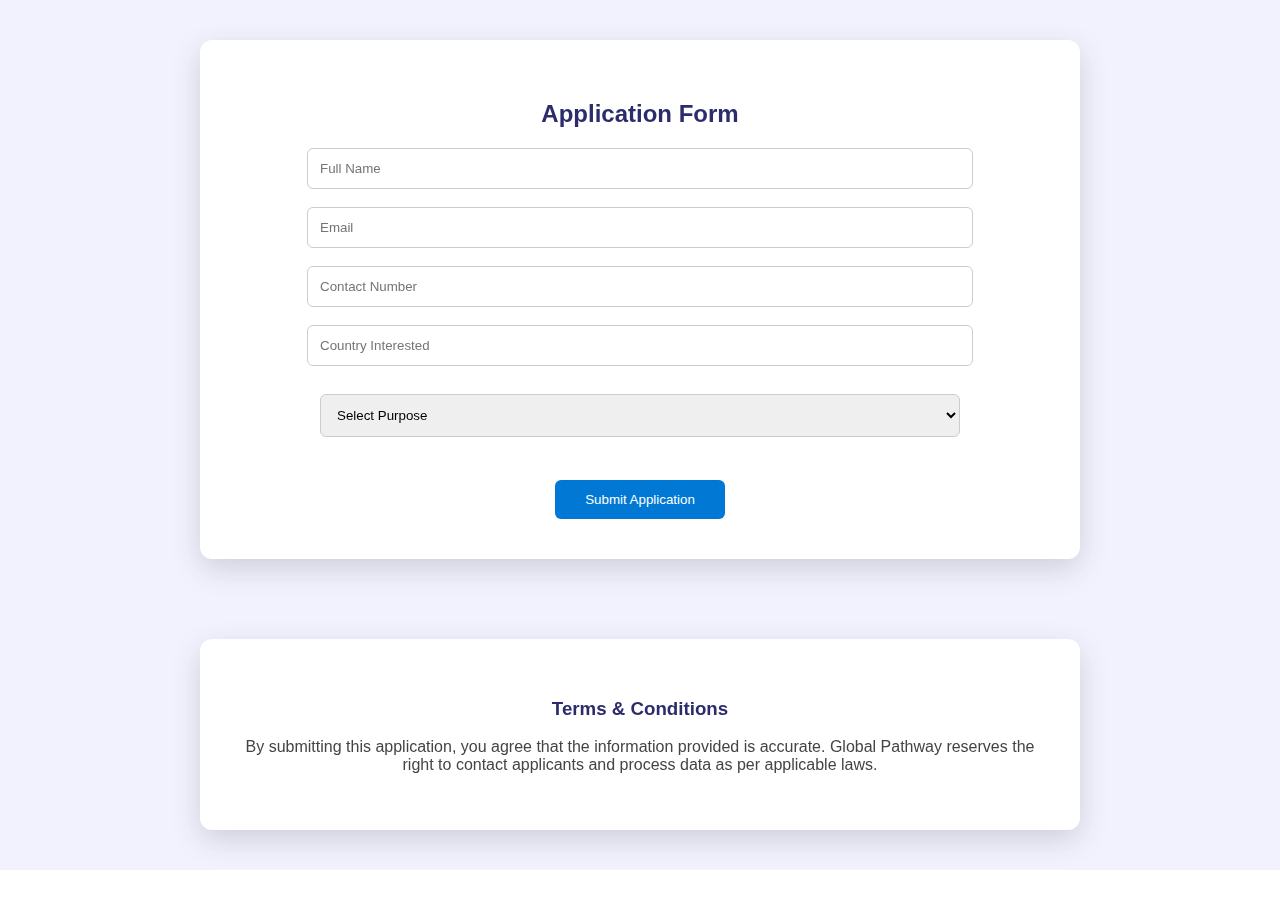
<file: apply.html>
﻿<!DOCTYPE html>
<html>
<head>
    <title>Apply</title>
    <link rel="stylesheet" href="style.css">
</head>

<body>

    <section class="content-section">
        <div class="main-content">

            <h2>Application Form</h2>

            <form onsubmit="submitApplication(event)">

                <input type="text" id="name" placeholder="Full Name" required><br><br>
                <input type="email" id="email" placeholder="Email" required><br><br>
                <input type="tel" id="phone" placeholder="Contact Number" required><br><br>

                <input type="text" id="country" placeholder="Country Interested" required><br><br>

                <select id="purpose" onchange="toggleFields()" required>
                    <option value="">Select Purpose</option>
                    <option value="study">Study</option>
                    <option value="work">Work</option>
                </select><br><br>

                <!-- STUDY FIELDS -->
                <div id="studyFields" style="display:none;">
                    <input type="text" id="course" placeholder="Course Interested"><br><br>
                </div>

                <!-- WORK FIELDS -->
                <div id="workFields" style="display:none;">
                    <input type="text" id="jobTitle" placeholder="Job Title"><br><br>
                </div>

                <button class="primary-btn" type="submit">
                    Submit Application
                </button>
            </form>

        </div>
    </section>

    <!-- RESULT SECTION (DYNAMIC) -->
    <section class="content-section" id="resultSection" style="display:none;">
        <div class="main-content">
            <h3 id="resultTitle"></h3>
            <p id="resultContent"></p>
        </div>
    </section>

    <!-- TERMS -->
    <section class="content-section">
        <div class="main-content">
            <h3>Terms & Conditions</h3>
            <p>
                By submitting this application, you agree that the information
                provided is accurate. Global Pathway reserves the right to
                contact applicants and process data as per applicable laws.
            </p>
        </div>
    </section>

    <script src="app.js"></script>
</body>
</html>
</file>
<file: style.css>
﻿html, body {
    margin: 0;
    padding: 0;
    font-family: Arial, sans-serif;
}

/* HERO IMAGE */
.hero {
    height: 100vh;
    background: url("/images/background.png") no-repeat center center;
    background-size: contain;
    background-color: #000;
}

/* CONTENT SECTION */
/* DARK BLUE BLURRED BACKGROUND FOR ALL SECTIONS */
.content-section {
    position: relative;
    background: rgba(10, 20, 60, 0.85); /* dark blue */
    backdrop-filter: blur(10px);
    -webkit-backdrop-filter: blur(10px);
    padding: 40px 0;
}
/* WHITE BOX */
.main-content {
    background: white;
    max-width: 800px;
    margin: auto;
    padding: 40px;
    border-radius: 12px;
    text-align: center;
    box-shadow: 0 10px 30px rgba(0,0,0,0.15);
}

select {
    padding: 10px;
    margin: 10px;
    width: 200px;
}

.primary-btn {
    padding: 12px 30px;
    background-color: #0078d4;
    color: white;
    border: none;
    border-radius: 6px;
    cursor: pointer;
}

    .primary-btn:hover {
        background-color: #005fa3;
    }
/* SINGLE COLOR BLURRED BACKGROUND FOR ALL SECTIONS */
.content-section {
    position: relative;
    background: rgba(240, 240, 255, 0.85); /* dark bluish tone */
    backdrop-filter: blur(8px);
    padding: 40px 0;
}
.main-content {
    position: relative;
    z-index: 1;
}
h1, h2, h3 {
    color: #2c2c6c;
}

p {
    color: #444;
}

select, input {
    width: 80%;
    padding: 12px;
    border-radius: 6px;
    border: 1px solid #ccc;
}

button {
    margin-top: 15px;
}
</file>
